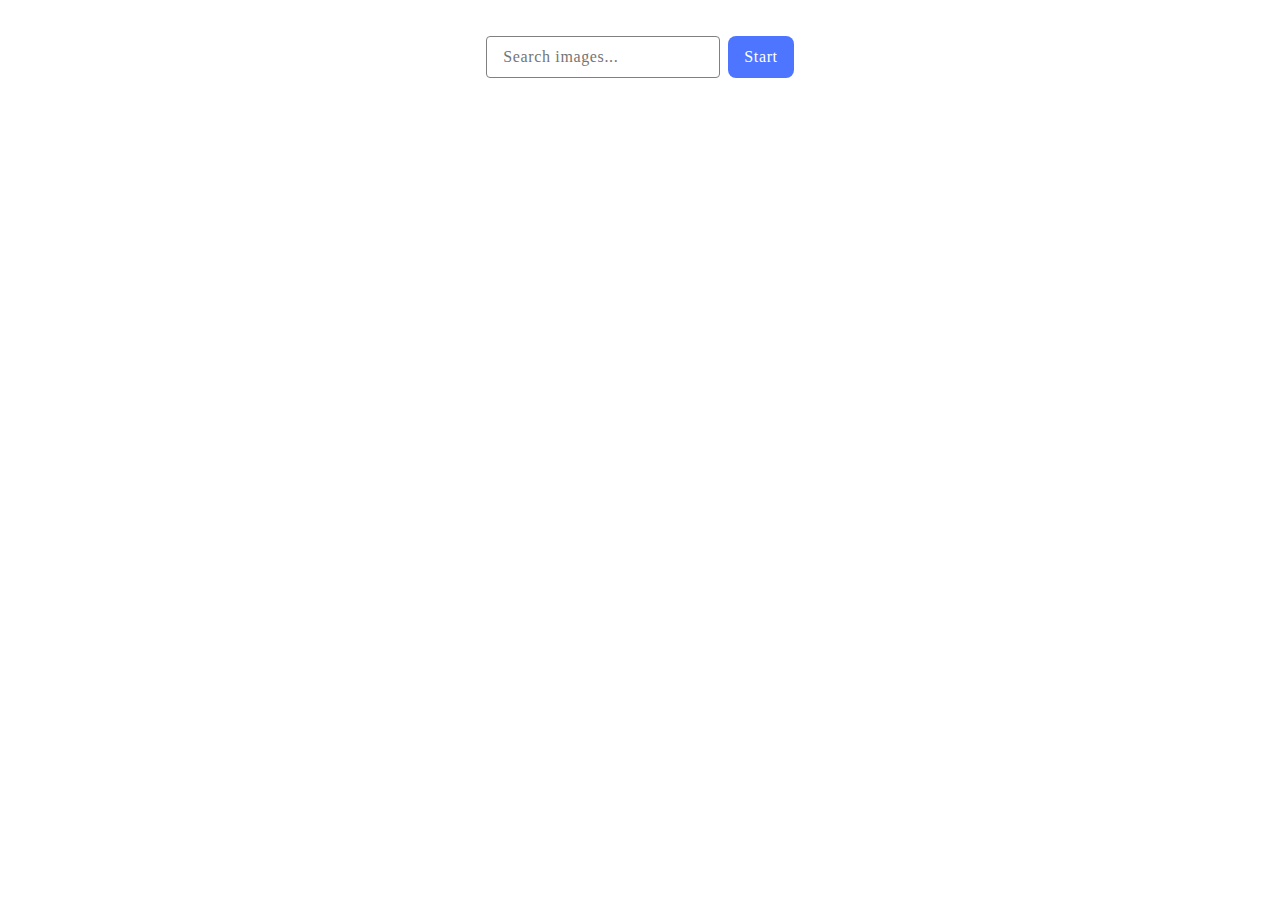
<file: src/index.html>
<!DOCTYPE html>
<html lang="en">
  <head>
    <meta charset="UTF-8" />
    <meta name="viewport" content="width=device-width, initial-scale=1.0" />
    <title>Vanilla App Template</title>
    <link rel="stylesheet" href="./css/styles.css" />
  </head>
  <body>

    <form action="submit" class="find-form">
      <input
        type="text"
        name="find-text"
        id="find-text"
        class="find-data"
        placeholder="Search images..."
      />
      <button type="submit" class="find-btn">Start</button>
    </form>
    <ul class="gallery-container"></ul>
  </body>
  <script type="module" src="./main.js"></script>
</html>
</file>
<file: src/css/styles.css>
/**
  |============================
  | include css partials with
  | default @import url()
  |============================
*/
@import url('./reset.css');

:root {
  font-family: Inter, Avenir, Helvetica, Arial, sans-serif;
  font-size: 16px;
  line-height: 24px;
  font-weight: 400;

  color: #242424;
  background-color: rgba(255, 255, 255, 0.87);

  font-synthesis: none;
  text-rendering: optimizeLegibility;
  -webkit-font-smoothing: antialiased;
  -moz-osx-font-smoothing: grayscale;
  -webkit-text-size-adjust: 100%;
}
.loader {
  width: 48px;
  height: 48px;
  border: 5px solid #fff;
  border-bottom-color: #ff3d00;
  border-radius: 50%;
  display: inline-block;
  box-sizing: border-box;
  animation: rotation 1s linear infinite;
}

@keyframes rotation {
  0% {
    transform: rotate(0deg);
  }
  100% {
    transform: rotate(360deg);
  }
}
.find-data {
  border: 1px solid #808080;
  border-radius: 4px;
  font-family: Montserrat;
  font-size: 16px;
  font-weight: 400;
  line-height: 24px;
  letter-spacing: 0.04em;
  text-align: left;
  padding: 8px 16px;
}
.find-data:hover {
  border: 1px solid #000000;
}
.find-data:active {
  border: 1px solid #4e75ff;
}
.find-btn {
  padding: 8px 16px;

  border-radius: 8px;
  background: #4e75ff;
  font-family: Montserrat;
  font-size: 16px;
  font-weight: 500;
  line-height: 24px;
  letter-spacing: 0.04em;
  text-align: left;
  border: none;
  color: #ffffff;
  font-family: Montserrat;
  font-size: 16px;
  font-weight: 500;
  line-height: 24px;
  letter-spacing: 0.04em;
  text-align: left;
}
.find-btn:hover {
  background: #6c8cff;
}
.find-form {
  display: flex;
  justify-content: center;
  margin-top: 36px;
  gap: 8px;
  margin-bottom: 32px;
}
.gallery-container {
  display: flex;
  flex-wrap: wrap;
  gap: 24px;
  margin: 0 auto;
  justify-content: center;
}
.gallery-list {
  width: 360px;
  height: 200px;
  border: 1px solid #808080;
}
img {
  width: 360px;
  height: 152px;
  object-fit: cover;
}
.img-cont-list {
  padding-left: 20px;
  padding-right: 24px;
  display: flex;
  justify-content: space-between;
}
.img-cont-item {
  font-family: Montserrat;
  font-size: 12px;
  font-weight: 600;
  line-height: 16px;
  letter-spacing: 0.04em;

  color: #2e2f42;
  padding-bottom: 4px;
  padding-top: 4px;
  text-align: center;
}
.img-cont-descr {
  font-weight: 400;
  line-height: 24px;
}
</file>
